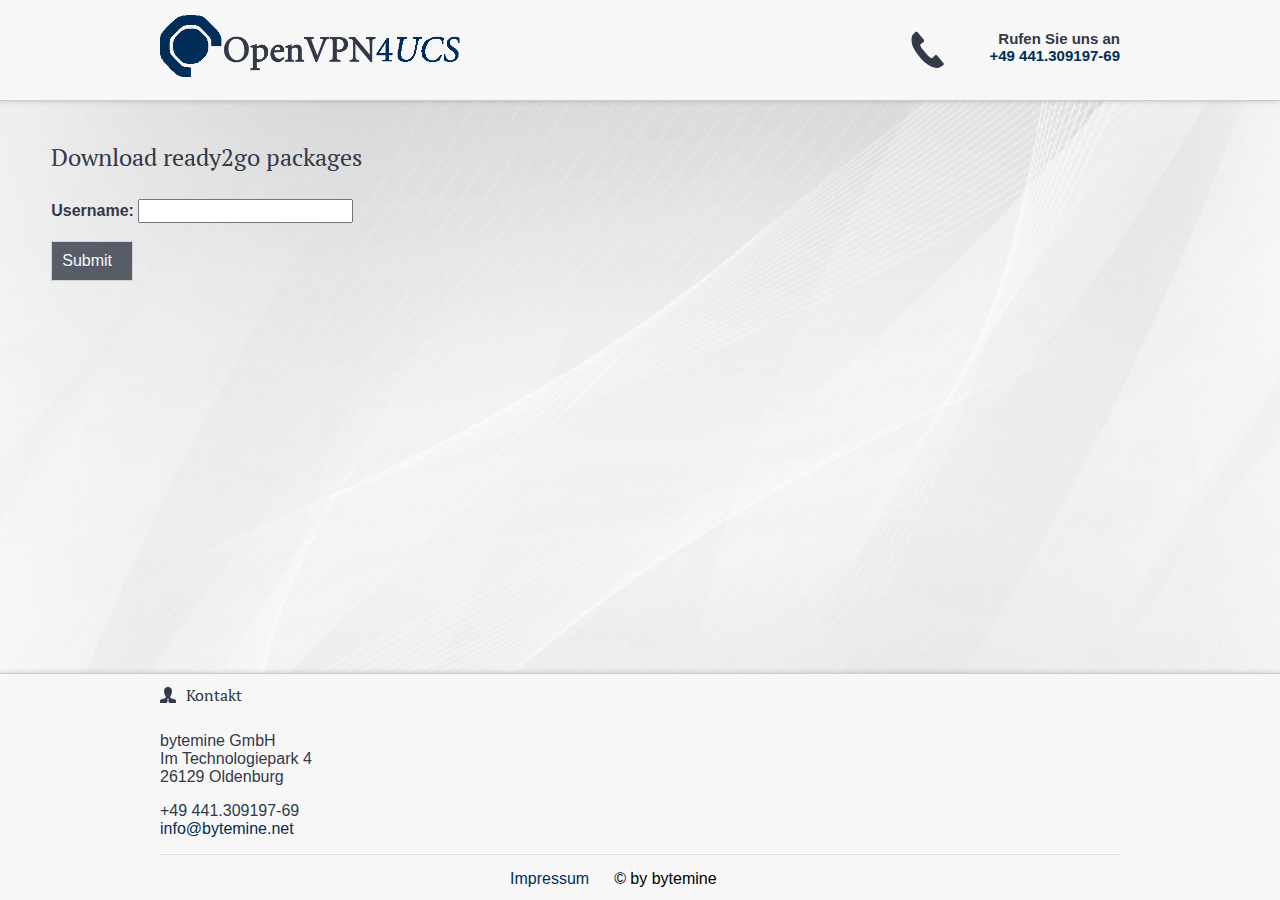
<file: univention-openvpn/download/index.html>
<!DOCTYPE html>
<html class="no-js">
<head>
    <title>OpenVPN4UCS | Download ready2go packages</title>
    <meta charset="UTF-8"/>
    <meta name="viewport" content="width=device-width, initial-scale=1.0, user-scalable=no">
    <meta name="description" content="OpenVPN4UCS, OpenVPN, UCS, Univention, bytemine"/>
    <meta name="keywords" content="bytemine, Oldenburg, Linux, Unix, OpenVPN, UCS"/>
    <meta name="robots" content="index, follow"/>
    <link rel="canonical" href="/"/>
    <link rel="shortcut icon" type="image/x-icon" href="images/favicon.ico">
    <link rel="apple-touch-icon-precomposed" href="images/apple-touch-icon.png"/>
    <link rel="stylesheet" type="text/css" href="css/normalize.css"/>
    <link rel="stylesheet" type="text/css" href="css/style.css"/>
    <link rel="stylesheet" type="text/css" href="css/mobile.css"/>
    <!--[if lt IE 9]>
    <script src="js/plugins/respond.min.js"></script>
    <script src="js/plugins/html5shiv.min.js"></script>
    <![endif]-->
  <script src="lib/jquery-1.11.1.min.js" type="text/javascript"></script>
  <script src="lib/jquery.dataTables.min.js" type="text/javascript"></script>
  <script type="text/javascript" src="lib/modernizr.min.js"></script>
  <script type="text/javascript" src="lib/script.js"></script>
  <link href="css/jquery.dataTables.css" rel="stylesheet" type="text/css">
</head>

<body class="body-background">
<header>
    <div class="header_content">
        <div class="clear">&nbsp;</div>
        <a href="index.html">
            <img id="logo" src="images/logo.png" alt="bytemine Logo"/>
        </a>
        <div class="hot clear">&nbsp;</div>
        <div id="hotline"><img class="hotline_icon" src="images/icons/phone_blue.png" alt="Icon"/>
            <span>Rufen Sie uns an<br/>
                <span class="phone_desktop red">+49 441.309197-69</span>
                <a href="tel://004944130919769" class="phone_mobile red">+49 441.309197-69</a>
            </span>
        </div>
    </div>
    <div class="clear">&nbsp;</div>

</header>

<div id="container">

<div id="home" class="content">
  <h1>Download ready2go packages</h1>

  <p>
    <span><label for="name"><strong>Username: </strong></label></span>
    <input type="text" id="username">
    <br/><br/>
    <input class="button" style="float:left;width:60px;" onclick="javascript:submit_username()" value="Submit">
  </p>

        <div class="clear">&nbsp;</div>
    </div>
</div>

<footer>
    <div class="footer-wrapper">
        <div class="footer_content_left">
            <img class="footer_icon" src="images/footer-buddy-icon.png" alt="Icon"/>
            <h4>Kontakt</h4>
            <hr class="smart">
            <p>bytemine GmbH<br/>Im Technologiepark 4<br/>26129 Oldenburg</p>
            <p>
                <span class="phone_desktop">+49 441.309197-69</span>
                <a href="tel://004944130919769" class="phone_mobile">+49 441.309197-69</a>
                <br/>
                <a href="mailto:info@bytemine.net">info@bytemine.net</a></p>
        </div>
    </div>
    <div class="clear">&nbsp;</div>
    <div class="footer-wrapper">
        <hr>
        <ul class="footer-imprint">
            <li>
                <a href="impressum.html">Impressum</a>
            </li>
            <li>&copy; by bytemine</li>
        </ul>
    </div>
</footer>
</body>
</html>
</file>
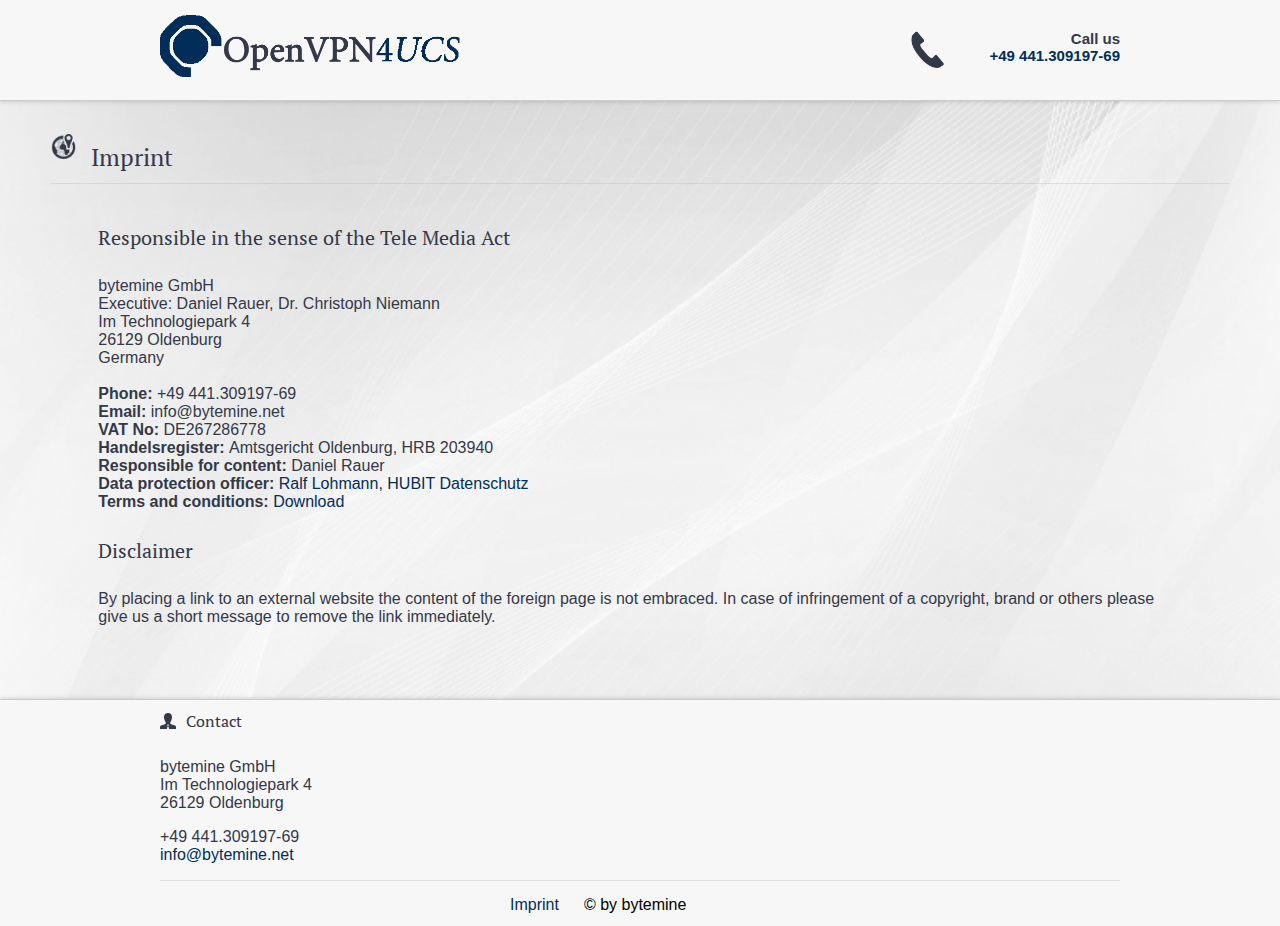
<file: univention-openvpn/display_users/imprint.html>
<!DOCTYPE html>
<html class="no-js">
<head>
    <title>OpenVPN4UCS | Imprint</title>
    <meta charset="UTF-8"/>
    <meta name="viewport" content="width=device-width, initial-scale=1.0, user-scalable=no">
    <meta name="description" content="OpenVPN4UCS, OpenVPN, UCS, Univention, bytemine"/>
    <meta name="keywords" content="bytemine, Oldenburg, Linux, Unix, OpenVPN, UCS"/>
    <meta name="robots" content="index, follow"/>
    <link rel="canonical" href="/"/>
    <link rel="shortcut icon" type="image/x-icon" href="images/favicon.ico">
    <link rel="apple-touch-icon-precomposed" href="images/apple-touch-icon.png"/>
    <link rel="stylesheet" type="text/css" href="css/normalize.css"/>
    <link rel="stylesheet" type="text/css" href="css/style.css"/>
    <link rel="stylesheet" type="text/css" href="css/mobile.css"/>
    <!--[if lt IE 9]>
    <script src="js/plugins/respond.min.js"></script>
    <script src="js/plugins/html5shiv.min.js"></script>
    <![endif]-->
  <script src="lib/jquery-1.11.1.min.js" type="text/javascript"></script>
  <script src="lib/jquery.dataTables.min.js" type="text/javascript"></script>
  <script type="text/javascript" src="lib/modernizr.min.js"></script>
  <script type="text/javascript" src="lib/script.js"></script>
  <link href="css/jquery.dataTables.css" rel="stylesheet" type="text/css">
</head>

<body class="body-background">
<header>
    <div class="header_content">
        <div class="clear">&nbsp;</div>
        <a href="index.html">
            <img id="logo" src="images/logo.png" alt="bytemine Logo"/>
        </a>
        <div class="hot clear">&nbsp;</div>
        <div id="hotline"><img class="hotline_icon" src="images/icons/phone_blue.png" alt="Icon"/>
            <span>Call us<br/>
                <span class="phone_desktop red">+49 441.309197-69</span>
                <a href="tel://004944130919769" class="phone_mobile red">+49 441.309197-69</a>
            </span>
        </div>
    </div>
    <div class="clear">&nbsp;</div>

</header>

<div id="container">

<div id="imprint" class="content">
    <img class="headline_icon" src="images/icons/company_blue.png" alt="Icon">
    <h1>Imprint</h1>
    <hr>
    <div class="content">
        <h2>Responsible in the sense of the Tele Media Act</h2>
        <p>bytemine GmbH<br/>
        Executive: Daniel Rauer, Dr. Christoph Niemann<br/>
        Im Technologiepark 4<br/>
        26129 Oldenburg<br/>
        Germany<br/><br/>
        <strong>Phone: </strong>+49 441.309197-69<br/>
        <strong>Email: </strong>info@bytemine.net<br/>
        <strong>VAT No: </strong>DE267286778<br/>
        <strong>Handelsregister: </strong>Amtsgericht Oldenburg, HRB 203940<br/>
        <strong>Responsible for content: </strong>Daniel Rauer<br/>
        <strong>Data protection officer: </strong><a href="mailto:datenschutz@bytemine.net" title="Data protection officer of bytemine GmbH">Ralf Lohmann, HUBIT Datenschutz</a><br/>
        <strong>Terms and conditions:</strong> <a href="files/AGB.pdf" title="Terms and conditions of bytemine GmbH">Download</a>
        </p>
        
        <h2>Disclaimer</h2>
        <p>By placing a link to an external website the content of the foreign page is not embraced. In case of infringement of a copyright, brand or others please give us a short message to remove the link immediately.</p>
    </div>
</div>    

        <div class="clear">&nbsp;</div>
    </div>
</div>

<footer>
    <div class="footer-wrapper">
        <div class="footer_content_left">
            <img class="footer_icon" src="images/footer-buddy-icon.png" alt="Icon"/>
            <h4>Contact</h4>
            <hr class="smart">
            <p>bytemine GmbH<br/>Im Technologiepark 4<br/>26129 Oldenburg</p>
            <p>
                <span class="phone_desktop">+49 441.309197-69</span>
                <a href="tel://004944130919769" class="phone_mobile">+49 441.309197-69</a>
                <br/>
                <a href="mailto:info@bytemine.net">info@bytemine.net</a></p>
        </div>
    </div>
    <div class="clear">&nbsp;</div>
    <div class="footer-wrapper">
        <hr>
        <ul class="footer-imprint">
            <li>
                <a href="imprint.html">Imprint</a>
            </li>
            <li>&copy; by bytemine</li>
        </ul>
    </div>
</footer>
</body>
</html>
</file>
<file: univention-openvpn/download/css/style.css>
* {
    /*outline: 1px solid chartreuse;*/
}

html {
    min-height: 100%;
    position: relative;
    overflow-y: scroll;
}

body {
    font-family: 'Verdana', sans-serif;
}

.body-background {
    background-image: url("../images/background.png");
    background-position: center top;
    background-repeat: no-repeat;
    background-size: cover;
}

/* ==================================================
   TEXT
================================================== */

/* Generated by Font Squirrel (http://www.fontsquirrel.com) on June 4, 2014 */
@font-face {
    font-family: 'PT_Serif';
    src: url('pt_serif-web-regular.eot');
    src: url('pt_serif-web-regular.eot?#iefix') format('embedded-opentype'), url('pt_serif-web-regular.woff') format('woff'), url('pt_serif-web-regular.ttf') format('truetype'), url('pt_serif-web-regular.svg#pt_serifregular') format('svg');
    font-weight: normal;
    font-style: normal;
}

a {
    text-decoration: none;
}

a:hover {
    color: #000000;
}

.more {
    background: url("images/more_arrow.png") 100% 0 no-repeat;
    float: right;
    margin-top: 10px;
    padding-right: 20px;
}

.prev {
    background: url("images/prev_arrow.png") no-repeat scroll left center rgba(0, 0, 0, 0);
    float: right;
    margin-top: 10px;
    padding-left: 20px;
    padding-right: 20px;
}

p,
ul,
a {
}

ul {
    list-style-type: none;
}

ul.char li {
    list-style-image: url("images/bullet_point.png");
    line-height: 20px;
}

/* ==================================================
   HEADLINES
================================================== */

h1, h2, h3, h4, h5 {
    font-family: 'PT_Serif', serif;
    font-weight: lighter;
    margin-top: 10px;
    margin-bottom: 10px;
    display: inline-block;
}

h1 {
    font-size: 24px;
}

h2 {
    font-size: 20px;
}

h3,
h4,
h5 {
    font-size: 16px;
}

.slider h2 {
    text-align: center;
}

/* ==================================================
    Text Color
================================================== */

/* #dunkelrot */
a, nav li a:hover, .active, .active-sub, #hotline,  .side-navigation li a:hover, .side-navigation li a:active {
    color: #002e59;
}

.active {
    color: #9f0f32 !important;
}

/* #grey , #Headlines */
h1, h2, h3, h4, h5, .headline {
    color: #333949;
}

/* #nav a  */
nav li a, .side-navigation li a, p, nav li a, .side-navigation li a, .char, span, td {
    color: #333949;
}

/* ==================================================
    Main
================================================== */

hr {
    height: 1px;
    background: #aeaeae;
    border: none;
    opacity: 0.3;
    margin: 0;
}

label {
    cursor: pointer;
}

.clear {
    height: 0;
    overflow: hidden;
    clear: both;
}

.red {
    color: #002e59 !important;
}

#container {
    position: relative;
    margin: 0 auto;
}

.content {
    /*outline: 1px solid red;*/
    width: 92%;
}

.headline_icon {
    margin: 3px 15px 0 0;
    width: 25px;
    height: 25px;
    float: left;
}

.bg {
    background: #f7f7f7;
    border: 1px solid #ccc;
    -webkit-box-shadow: 3px 3px 5px 0 rgba(0, 0, 0, 0.1);
    -moz-box-shadow: 3px 3px 5px 0 rgba(0, 0, 0, 0.1);
    box-shadow: 3px 3px 5px 0 rgba(0, 0, 0, 0.1);
    padding: 15px;
}

.content-left-bg {
    background: none repeat scroll 0 0 #f7f7f7;
    border: 1px solid #ccc;
    float: left;
    margin: 15px 0;
    padding: 15px;
    width: 455px;
    -webkit-box-shadow: 3px 3px 5px 0 rgba(0, 0, 0, 0.1);
    -moz-box-shadow: 3px 3px 5px 0 rgba(0, 0, 0, 0.1);
    box-shadow: 3px 3px 5px 0 rgba(0, 0, 0, 0.1);
}

.content-center {
    width: 100%;
    background: #f7f7f7;
    border: 1px solid #ccc;
    -webkit-box-shadow: 3px 3px 5px 0 rgba(0, 0, 0, 0.1);
    -moz-box-shadow: 3px 3px 5px 0 rgba(0, 0, 0, 0.1);
    box-shadow: 3px 3px 5px 0 rgba(0, 0, 0, 0.1);
}

.content-left {
    width: 300px;
    float: left;
}

.content-left-large {
    width: 450px;
    float: left;
}

.content-left-extralarge {
    width: 789px;
    float: left;
}

#services .content-box-examples{
    margin-right: 0;
    width: 193px;
}

.product-box {
    float: right;
    margin: 15px 0 0;
    width: 757px;
}

.content-right {
    float: right;
    width: 300px;
}

.content-right-large {
    float: right;
    width: 630px;
}

.content-box {
    float: left;
    width: 265px;
    padding: 15px;
    margin: 15px 1.9% 15px;
    background: #f7f7f7;
    border: 1px solid #ccc;
    transition: all 0.2s ease-in 0s;
    -webkit-box-shadow: 3px 3px 5px 0 rgba(0, 0, 0, 0.1);
    -moz-box-shadow: 3px 3px 5px 0 rgba(0, 0, 0, 0.1);
    box-shadow: 3px 3px 5px 0 rgba(0, 0, 0, 0.1);;
}

.content-box-examples {
    float: left;
    width: 250px;
    padding: 15px;
    margin: 15px 1.9% 15px;
    background: #f7f7f7;
    border: 1px solid #ccc;
    transition: all 0.2s ease-in 0s;
    -webkit-box-shadow: 3px 3px 5px 0 rgba(0, 0, 0, 0.1);
    -moz-box-shadow: 3px 3px 5px 0 rgba(0, 0, 0, 0.1);
    box-shadow: 3px 3px 5px 0 rgba(0, 0, 0, 0.1);
}

.content-box:nth-child(odd) {
    float: right;
    margin-right: 0;
}

.content-box-right {
    float: right;
    width: 250px;
    padding: 15px;
    margin: 15px 0 0 15px;
    background: #f7f7f7;
    border: 1px solid #ccc;
    transition: all 0.2s ease-in 0s;
    -webkit-box-shadow: 3px 3px 5px 0 rgba(0, 0, 0, 0.1);
    -moz-box-shadow: 3px 3px 5px 0 rgba(0, 0, 0, 0.1);
    box-shadow: 3px 3px 5px 0 rgba(0, 0, 0, 0.1);
}

.content-left-full {
    float: right;
    width: 100%;
}

#no_padding {
    padding: 0;
}

.product-img {
    float: right;
    margin: 10px 0 10px 0;
    box-shadow: 3px 3px 5px 0 rgba(0, 0, 0, 0.1);
    border: 1px solid #333949;
}

.product-box {
    float: left;
    width: 270px;
    padding: 15px;
    margin: 15px 0.9% 15px;
    background: #f7f7f7;
    border: 1px solid #ccc;
    transition: all 0.2s ease-in 0s;
    -webkit-box-shadow: 3px 3px 5px 0 rgba(0, 0, 0, 0.1);
    -moz-box-shadow: 3px 3px 5px 0 rgba(0, 0, 0, 0.1);
    box-shadow: 3px 3px 5px 0 rgba(0, 0, 0, 0.1);
}

.product-teaser {
    color: #333949;
    font-family: 'PT_Serif', serif;
    font-weight: lighter;
    margin-top: 10px;
}

.product-paragraph {
    text-align: center;
    font-size: 2px;
}

.product-teaser-image {
    height: 80px;
    padding: 3px;
}

.product-image {
    width: 240px;
    float: right;
    margin-top: 12px;
    border: 1px solid #333949;
}

.product-price {
    color: #333949;
    font-family: 'PT_Serif', serif;
    font-weight: lighter;
    text-align: right;
}

.product-price-detail {
    color: #333949;
    font-family: 'PT_Serif', serif;
    font-weight: lighter;
    float: right;
    margin-top: 15px;
    margin-right: 2px;
    font-size: 20px;
}

.product-link {
    font-size: 16px;
    font-family: 'PT_Serif', serif;
}

.product-teaser-text {
    color: #333949;
    font-size: 12px;
    font-family: 'PT_Serif', serif;
    font-weight: lighter;
}

.float-left {
    float: left;
    width: 60%;
}

.customer-logo {
    min-height: 69px;
    text-align: center;
}

.customer-img {
    max-width: 250px;
    max-height: 69px;
}

.gds-headline, .zarafa-headline {
    background-color: #ffffff;
    font-size: 1.1em;
    margin-left: 56px;
}

.gds-logoblock {
    background-image: url("../images/logo-gds-small.jpg");
    background-position: 5px 0;
    background-repeat: no-repeat;
}

.gds-block {
    background-color: #ffffff;
    background-image: url("../images/logo-gds-small.jpg");
    background-position: 5px 12px;
    background-repeat: no-repeat;
    border: 5px solid #ffffff;
    margin-bottom: 10px;
    padding: 4px 10px 10px;
    border: 1px solid #ccc;
    box-shadow: 3px 3px 5px 0 rgba(0, 0, 0, 0.1);
}

.gds-price, .zarafa-price {
    float: right;
    font-size: 0.9em;
}

.ch {
    display: none;
}

.selector {
    background-color: #ffffff;
    float: right;
    font-size: 0.9em;
    margin-left: 56px;
}

.zarafa-block {
    background-color: #ffffff;
    background-image: url("../images/logo-zarafa-small.png");
    background-position: 5px 5px;
    background-repeat: no-repeat;
    border: 5px solid #ffffff;
    margin-bottom: 10px;
    padding: 3px 3px 10px;
}

.zarafa-logoblock {
    background-image: url("../images/logo-zarafa-small.png");
    background-position: 5px 0;
    background-repeat: no-repeat;
}

.benno-block {
    background-image: url("../images/logo-benno-small.png");
}

.benno-logoblock {
    background-image: url("../images/logo-benno-small.png");
    background-position: 5px 0;
    background-repeat: no-repeat;
}

.zarafa-benno-block {
    background-image: url("../images/logo-zarafa-benno-small.png");
}

/* ==================================================
   HEADER
================================================== */

header {
    background: #f7f7f7;
    position: relative;
    z-index: 2;
    width: 100%;
    border-bottom: 1px solid #ccc;
    -webkit-box-shadow: 0 0 5px 0 rgba(0, 0, 0, 0.2);
    -moz-box-shadow: 0 0 5px 0 rgba(0, 0, 0, 0.2);
    box-shadow: 0 0 5px 0 rgba(0, 0, 0, 0.2);
}

.header_content {
    /*outline: 1px solid orange;*/
    width: 960px;
    margin: 0 auto;
}

#hotline {
    margin: 30px 0 0 0;
}

#hotline span {
    font-weight: bold;
}

.hotline_icon {
    width: 35px;
    float: left;
    margin-left: 10px;
}

.hotline .red {
    color: #002e59 !important;
}

#logo {
    max-height: 62px;
}

/* ==================================================
   NAVIGATION
================================================== */

nav {
    float: left;
    margin: 25px 0 0 15px;
    width: 40%;
}

nav ul {
    /*outline: 1px solid blue;*/
    list-style-type: none;
    line-height: 40px;
    margin: 0;
    padding: 0;
}

nav li {
    /*outline: 1px solid green;*/
    float: right;
    width: 25%;
}

nav li a {
    display: block;
    transition: all 0.3s ease;
}

.nav-subtext {
    font-size: 10px;
    margin-left: 0;
    margin-right: -65px;
    float: left;
    margin-top: 15px;
    color: #bbb;
}

/* ==================================================
   NAV HOVER
================================================== */

nav ul li:hover .sub {
    visibility: visible;
    opacity: 1;
}

nav ul li .sub {
    margin-top: 35px;
    position: absolute;
    visibility: hidden;
    opacity: 0;
    width: 150px;
    background: rgba(247, 247, 247, 0.95);
    transition: all 0.3s ease;
    box-shadow: 0 5px 5px 0 rgba(0, 0, 0, 0.3);
}

nav ul li .sub li {
    transition: all 0.3s ease-in 0s;
    float: none;
    margin-left: 20px;
    width: 130px;
}

nav ul li .sub li a:hover {
    text-decoration: none;
}

.side-navigation li {
    border-bottom: 1px solid rgba(174, 174, 174, 0.4);
}

/* ==================================================
   FORM
================================================== */

#form {

}

#form ul {
    list-style: none;
}

#form ul li {
    margin-bottom: 10px;
}

#form span {
    float: left;
    width: 120px;
}

#form input {
    transition: border 0.2s ease-in 0s;
    width: 150px;
}

#form input[type="text"],
#form textarea {
    background: none repeat scroll 0 0 #e6e6e6;
    border: 1px solid #cccccc;
    border-radius: 2px;
    max-width: 65%;
    padding: 4px;
    width: 65%;
}

/* ==================================================
   HOME
================================================== */

.slider {
    float: left;
    width: 250px;
    margin-bottom: 50px;
}

.slider-link {
    display: block;
}

.slider-link:hover .slider-circle {
    background-color: #343a4a;
    border-radius: 150px;
    display: block;
    width: 150px;
    height: 150px;
    -webkit-box-shadow: 2px 2px 5px 0 rgba(0, 0, 0, 0.6);
    -moz-box-shadow: 2px 2px 5px 0 rgba(0, 0, 0, 0.6);
    box-shadow: 1px 1px 5px 0 rgba(0, 0, 0, 0.6);
    margin: 20px auto;
}

.mid {
    margin: 0 10%;
}

.slider-circle {
    width: 130px;
    height: 130px;
    border-radius: 150px;
    background-color: #760b25;
    margin: 30px auto;
    transition: all 0.3s ease-out;
}

.slider-img {
    margin: 25px 0 0 25px;
    width: 80px;
    transition: all 0.3s ease-out;
}

.slider-link:hover .slider-img {
    margin: 25px 0 0 25px;
    width: 100px;
}

/* ==================================================
   KONTAKT
================================================== */

.kontakt_detail {
    width: 460px;
    float: left;
    margin: 10px;
}

.button {
    background: #333949;
    border: 1px solid #cccccc;
    color: #ffffff;
    padding: 10px;
    text-shadow: 0 1px rgba(0, 0, 0, 0.3);
    float: right;
    transition: all 0.3s ease;
    margin-right: 5%;
    opacity: 0.8;

}

.button:hover {
    opacity: 1;
    background: #760b25;
    color: #fff;

}

/* ==================================================
   FOOTER
================================================== */

footer {
    position: absolute;
    bottom: 0;
    width: 100%;
    background: #f7f7f7;
    border-top: 1px solid #ccc;
    -webkit-box-shadow: 0 0 5px 0 rgba(0, 0, 0, 0.2);
    -moz-box-shadow: 0 0 5px 0 rgba(0, 0, 0, 0.2);
    box-shadow: 0 0 5px 0 rgba(0, 0, 0, 0.2);
}

.footer-wrapper {
    width: 960px;
    margin: 0 auto;
}

ul.footer-navigation {
    padding-left: 28px;
}

.footer-navigation {
    float: left;
    list-style: none;
}

.footer_content {
    float: right;
    margin-left: 60px;
}

.footer_content_left {
    float: left;
}

.footer-imprint {
    width: 350px;
    margin: 0 auto;
    padding-top: 15px;
    padding-bottom: 30px;
}

.footer-imprint li {
    float: left;
    margin-left: 25px;
}

.footer_icon {
    margin-top: 13px;
    margin-right: 10px;
    width: 16px;
    height: 16px;
    float: left;
}

#lang{
    position: relative;
    top: 69px;
    left: -110px;
    height: 0px;
    display: none;
}

@media (min-width : 1024px) {

    #hotline {
        float: right;
        text-align: right;
        margin: 30px 0 0 0;
        width: 200px;
    }

    .content {
        margin-bottom: 300px !important;
    }

    .mobile {
        display: none;
    }

    .side-div {
        border-right: 1px solid rgba(174, 174, 174, 0.4);
        float: left;
        height: 100%;
        min-height: 100%;
        margin-right: 20px;
        width: 150px;
    }

    .side-navigation {
        margin-top: 52px;
        padding: 0;
    }

    .side-navigation li {
        line-height: 50px;
        margin-right: 20px;
        top: 40px;
        transition: all 0.3s ease;
    }

    .side-navigation li:hover {
        border-color: rgba(174, 174, 174, 0.8);
    }

    .side-navigation li a {
        display: block;
        transition: all 0.3s ease;
    }

    .side-navigation li:hover > .side-navigation-sub {
        display: block;
    }

    .smart {
        display: none;
    }

    #logo {
        float: left;
        margin-top: 15px;
    }

}

@media (min-width : 1025px) {

}
</file>
<file: univention-openvpn/download/css/mobile.css>
@media (max-width: 1023px) {
    #lang {
        left: 115px;
        position: absolute;
        top: 62px;
    }


    .hotline_icon {
        float: left;
        margin-left: -30px;
        margin-right: 15px;
        width: 35px;
    }

    p,
    ul,
    a {
        font-size: 14px;
    }

    h1 {
        font-size: 24px;
    }

    h2 {
        font-size: 20px;
    }

    h3,
    h4,
    h5 {
        font-size: 18px;
    }

    .content-box-right,
    .content-box,
    .content-box-examples,
    #services .content-box-examples,
    .content-left,
    .content-right,
    .content-left-bg,
    .content-right-large,
    .content-left-large,
    .product-box,
    .slider,
    .button {
        float: none;
    }

    .content-box:nth-child(2n+1) {
        float: none;
        margin: 25px auto;
    }

    .content-right-large{
        width: 100% !important;
    }

    .content-box-right,
    .content-box,
    .content-box-examples,
    #services .content-box-examples,
    .content-left,
    .content-right,
    .content-left-bg,
    .content-right-large,
    .content-left-large,
    .product-box,
    .slider {
        width: 80%;
        margin: 25px auto;
    }

    .content-right {
        float: left;
        margin: 0;
    }

    .header_content {
        width: 100%;
    }

    #logo {
        margin: 10px;
        width: 230px;
    }

    #menu_sub {
        position: absolute;
    }

    .footer-navigation,
    .sub,
    .nav-subtext {
        display: none;
    }

    .footer-wrapper {
        width: 100%;
    }

    .footer_content {
        width: 90%;
        float: left;
        margin: 30px 5% 0 5%;
    }

    .footer_content_left {
        display: none;
    }

    .footer-imprint {
        display: none;
    }

    #contact .content-left-bg {
        margin-left: 0;
    }

    #contact .content-left-bg span {
        width: 30%;
    }

    #contact input {
        width: 60%;
    }

    .content-left  {
        width: 100%;
        margin: 0;
    }


}

@media (max-width: 639px) {
    #lang {
        left: 115px;
        position: absolute;
        top: 62px;
    }

    header {
        min-height: 100px;
    }

    .content-left-large,
    nav,

    #sub li {
        float: none;
    }

    #hotline {
        margin: 10px auto;
        font-size: 20px !important;
        width: 250px;
    }

    .hotline_icon {
        margin-top: 8px;
    }

    .headline_icon {
        margin-left: 5%;
    }

    .pagination{
        float: none;
        margin: 0 auto 75px;
        position: relative;
        width: 300px;
    }

    .prev {
        float: left;
    }

    hr {
        width: 90%;
        margin: 0 auto;
    }

    .content-box-hr {
        width: 100%;
    }

    #home hr {
        width: 100%;
    }

    #examples .content-box {
        width: 80%;
    }

    hr.smart {
        width: 100%;
    }

    #container,
    .content,
    footer,
    .header_content {
        width: 100%;
    }

    .content-left  {
        margin: 25px auto;
        width: 90%;
    }

    #contact .content-right {
        margin-left: 30px;
    }

    .content-right-large{
        margin: 25px auto;
        width: 90% !important;
    }

    #contact ul {
        margin: 0;
        padding: 0;
    }

    #menu_sub {
        background: url("../images/mobile_nav_60.png") top left no-repeat;
        height: 60px;
        right: 10px;
        top: 13px;
        width: 60px;
    }

    #sub {
        display: none;
        margin: 60px 0 0 -140px;
    }

    #menu_sub {
        text-align: center;
    }

    #menu_sub:hover #sub {
        display: block;
    }

    #sub {
        background: rgba(247, 247, 247, 0.95);
        box-shadow: 0 5px 5px 0 rgba(0, 0, 0, 0.3);
        width: 200px;
    }

    #sub a {
        line-height: 50px;
    }

    #sub ul {
        padding: 0;
        margin: 0;
    }

    #sub li {
        display: block;
        width: 200px;
        height: 50px;
        border-bottom: 1px solid rgba(174, 174, 174, 0.4);
    }

    #sub li:last-child {
        border: none;
    }

    #menu_sub:hover #sub {
        display: block;
    }

    .side-div {
        width: 100%;
        margin-bottom: 20px;
    }

    .side-div .mobile640 {
        background: #9B0E31;
        color: #fff;
        font: 20px 'PT_Serif', serif;
        line-height: 50px;
        text-align: center;
    }

    .side-navigation {
        margin: 14px;
        padding: 0;
        text-align: center;
    }

    .side-navigation a {
        display: block;
        line-height: 40px;
        width: 100%;
    }

    .side-div:hover .side-navigation {
        display: block;
    }

    .footer_content {
        width: 90%;
    }

    .slider-circle {
        margin: 40px auto;
    }

    #leistungen_auswahl {
        margin: 0;
    }

    .more-arrow {
        padding: 0;
        margin: 0;
        position: relative;
        top: 2px;
    }
}

@media (max-width: 360px) {

    #lang {
        left: 115px;
        position: absolute;
        top: 62px;
    }


    .content {
        margin-bottom: 550px;
    }

}

@media (max-width: 495px) {
    #lang {
        left: 115px;
        position: absolute;
        top: 62px;
    }

    .team-img{
        float: left;
        margin: 10px;
    }
}


@media (min-width: 361px) and (max-width: 1023px) {
    #lang {
        left: 115px;
        position: absolute;
        top: 62px;
    }


    .content {
        margin-bottom: 500px;
    }

}

@media (min-width: 640px) {
    header {
        height: 100px;
    }

    #hotline {
        font-size: 15px;
        width: 220px;
    }

    .hot {
        display: none
    }

    .mobile640 {
        display: none;
    }

    .content {
        margin: 30px auto 500px;
    }


}

@media (min-width: 640px) and (max-width: 1023px) {
    #lang {
        left: 115px;
        position: absolute;
        top: 62px;
    }

    header {
        height: 157px;
    }

    .content {
        width: 90%;
    }

    #hotline {
        position: absolute;
        top: 25px;
        right: 0;
        margin: 0;
    }

    #menu_sub {
        top: 100px;
        left: 20px;
        width: 95%;
    }

    #sub {
        float: none;
        margin: 0 auto;
        width: 95%;
        text-align: center;
    }

    .side-div {
        text-align: center;
        margin-bottom: 30px;
    }

    .side-div ul {
        padding: 0;
    }

    .side-div ul li {
        height: 40px;
        line-height: 40px;
    }

    .slider {
        width: 100%;
        margin: 0 0 50px 0;
    }

    .slider p,
    .slider h2,
    .slider hr {
        margin-left: 180px;
    }



    .slider-circle {
        float: left;
        position: absolute;
    }

    #examples .content-box-examples, #services .content-box-examples {
        width: 90%;
    }

    #leistungen .content-box {
        float: left;
        width: 42%;
    }

    #leistungen .content-right-large {
        width: 100%;
    }

    .content-right-large{
        margin-left: -15px;
    }

    #leistungen .content-left {
        width: 80%;
    }

    #consulting .content-box-right, #products .content-box-right, #open_source .content-box-right, #hosting .content-box-right  {
        float: left;
    }

    .content-left-large {
    }

}

@media (min-width: 768px) and (max-width: 1023px) {
    #lang {
        left: 115px;
        position: absolute;
        top: 62px;
    }

    #services .content-box {
        float: left;
        width: 43%;
        margin-left: 2%;
    }

    #examples .content-box-examples, #services .content-box-examples {
        width: 40%;
        margin-left: 2.5%;
        margin-right: 2.5%;
        float: left;
    }

    #contact .content-left-large {
        width: 90%;
    }

    #contact .content-right {
        width: 35%;
        margin: 30px 0 0 30px;
    }

}
</file>
<file: univention-openvpn/display_users/css/style.css>
* {
    /*outline: 1px solid chartreuse;*/
}

html {
    min-height: 100%;
    position: relative;
    overflow-y: scroll;
}

body {
    font-family: 'Verdana', sans-serif;
}

.body-background {
    background-image: url("../images/background.png");
    background-position: center top;
    background-repeat: no-repeat;
    background-size: cover;
}

/* ==================================================
   TEXT
================================================== */

/* Generated by Font Squirrel (http://www.fontsquirrel.com) on June 4, 2014 */
@font-face {
    font-family: 'PT_Serif';
    src: url('pt_serif-web-regular.eot');
    src: url('pt_serif-web-regular.eot?#iefix') format('embedded-opentype'), url('pt_serif-web-regular.woff') format('woff'), url('pt_serif-web-regular.ttf') format('truetype'), url('pt_serif-web-regular.svg#pt_serifregular') format('svg');
    font-weight: normal;
    font-style: normal;
}

a {
    text-decoration: none;
}

a:hover {
    color: #000000;
}

.more {
    background: url("images/more_arrow.png") 100% 0 no-repeat;
    float: right;
    margin-top: 10px;
    padding-right: 20px;
}

.prev {
    background: url("images/prev_arrow.png") no-repeat scroll left center rgba(0, 0, 0, 0);
    float: right;
    margin-top: 10px;
    padding-left: 20px;
    padding-right: 20px;
}

p,
ul,
a {
}

ul {
    list-style-type: none;
}

ul.char li {
    list-style-image: url("images/bullet_point.png");
    line-height: 20px;
}

/* ==================================================
   HEADLINES
================================================== */

h1, h2, h3, h4, h5 {
    font-family: 'PT_Serif', serif;
    font-weight: lighter;
    margin-top: 10px;
    margin-bottom: 10px;
    display: inline-block;
}

h1 {
    font-size: 24px;
}

h2 {
    font-size: 20px;
}

h3,
h4,
h5 {
    font-size: 16px;
}

.slider h2 {
    text-align: center;
}

/* ==================================================
    Text Color
================================================== */

/* #dunkelrot */
a, nav li a:hover, .active, .active-sub, #hotline,  .side-navigation li a:hover, .side-navigation li a:active {
    color: #002e59;
}

.active {
    color: #9f0f32 !important;
}

/* #grey , #Headlines */
h1, h2, h3, h4, h5, .headline {
    color: #333949;
}

/* #nav a  */
nav li a, .side-navigation li a, p, nav li a, .side-navigation li a, .char, span, td {
    color: #333949;
}

/* ==================================================
    Main
================================================== */

hr {
    height: 1px;
    background: #aeaeae;
    border: none;
    opacity: 0.3;
    margin: 0;
}

label {
    cursor: pointer;
}

.clear {
    height: 0;
    overflow: hidden;
    clear: both;
}

.red {
    color: #002e59 !important;
}

#container {
    position: relative;
    margin: 0 auto;
}

.content {
    /*outline: 1px solid red;*/
    width: 92%;
}

.headline_icon {
    margin: 3px 15px 0 0;
    width: 25px;
    height: 25px;
    float: left;
}

.bg {
    background: #f7f7f7;
    border: 1px solid #ccc;
    -webkit-box-shadow: 3px 3px 5px 0 rgba(0, 0, 0, 0.1);
    -moz-box-shadow: 3px 3px 5px 0 rgba(0, 0, 0, 0.1);
    box-shadow: 3px 3px 5px 0 rgba(0, 0, 0, 0.1);
    padding: 15px;
}

.content-left-bg {
    background: none repeat scroll 0 0 #f7f7f7;
    border: 1px solid #ccc;
    float: left;
    margin: 15px 0;
    padding: 15px;
    width: 455px;
    -webkit-box-shadow: 3px 3px 5px 0 rgba(0, 0, 0, 0.1);
    -moz-box-shadow: 3px 3px 5px 0 rgba(0, 0, 0, 0.1);
    box-shadow: 3px 3px 5px 0 rgba(0, 0, 0, 0.1);
}

.content-center {
    width: 100%;
    background: #f7f7f7;
    border: 1px solid #ccc;
    -webkit-box-shadow: 3px 3px 5px 0 rgba(0, 0, 0, 0.1);
    -moz-box-shadow: 3px 3px 5px 0 rgba(0, 0, 0, 0.1);
    box-shadow: 3px 3px 5px 0 rgba(0, 0, 0, 0.1);
}

.content-left {
    width: 300px;
    float: left;
}

.content-left-large {
    width: 450px;
    float: left;
}

.content-left-extralarge {
    width: 789px;
    float: left;
}

#services .content-box-examples{
    margin-right: 0;
    width: 193px;
}

.product-box {
    float: right;
    margin: 15px 0 0;
    width: 757px;
}

.content-right {
    float: right;
    width: 300px;
}

.content-right-large {
    float: right;
    width: 630px;
}

.content-box {
    float: left;
    width: 265px;
    padding: 15px;
    margin: 15px 1.9% 15px;
    background: #f7f7f7;
    border: 1px solid #ccc;
    transition: all 0.2s ease-in 0s;
    -webkit-box-shadow: 3px 3px 5px 0 rgba(0, 0, 0, 0.1);
    -moz-box-shadow: 3px 3px 5px 0 rgba(0, 0, 0, 0.1);
    box-shadow: 3px 3px 5px 0 rgba(0, 0, 0, 0.1);;
}

.content-box-examples {
    float: left;
    width: 250px;
    padding: 15px;
    margin: 15px 1.9% 15px;
    background: #f7f7f7;
    border: 1px solid #ccc;
    transition: all 0.2s ease-in 0s;
    -webkit-box-shadow: 3px 3px 5px 0 rgba(0, 0, 0, 0.1);
    -moz-box-shadow: 3px 3px 5px 0 rgba(0, 0, 0, 0.1);
    box-shadow: 3px 3px 5px 0 rgba(0, 0, 0, 0.1);
}

.content-box:nth-child(odd) {
    float: right;
    margin-right: 0;
}

.content-box-right {
    float: right;
    width: 250px;
    padding: 15px;
    margin: 15px 0 0 15px;
    background: #f7f7f7;
    border: 1px solid #ccc;
    transition: all 0.2s ease-in 0s;
    -webkit-box-shadow: 3px 3px 5px 0 rgba(0, 0, 0, 0.1);
    -moz-box-shadow: 3px 3px 5px 0 rgba(0, 0, 0, 0.1);
    box-shadow: 3px 3px 5px 0 rgba(0, 0, 0, 0.1);
}

.content-left-full {
    float: right;
    width: 100%;
}

#no_padding {
    padding: 0;
}

.product-img {
    float: right;
    margin: 10px 0 10px 0;
    box-shadow: 3px 3px 5px 0 rgba(0, 0, 0, 0.1);
    border: 1px solid #333949;
}

.product-box {
    float: left;
    width: 270px;
    padding: 15px;
    margin: 15px 0.9% 15px;
    background: #f7f7f7;
    border: 1px solid #ccc;
    transition: all 0.2s ease-in 0s;
    -webkit-box-shadow: 3px 3px 5px 0 rgba(0, 0, 0, 0.1);
    -moz-box-shadow: 3px 3px 5px 0 rgba(0, 0, 0, 0.1);
    box-shadow: 3px 3px 5px 0 rgba(0, 0, 0, 0.1);
}

.product-teaser {
    color: #333949;
    font-family: 'PT_Serif', serif;
    font-weight: lighter;
    margin-top: 10px;
}

.product-paragraph {
    text-align: center;
    font-size: 2px;
}

.product-teaser-image {
    height: 80px;
    padding: 3px;
}

.product-image {
    width: 240px;
    float: right;
    margin-top: 12px;
    border: 1px solid #333949;
}

.product-price {
    color: #333949;
    font-family: 'PT_Serif', serif;
    font-weight: lighter;
    text-align: right;
}

.product-price-detail {
    color: #333949;
    font-family: 'PT_Serif', serif;
    font-weight: lighter;
    float: right;
    margin-top: 15px;
    margin-right: 2px;
    font-size: 20px;
}

.product-link {
    font-size: 16px;
    font-family: 'PT_Serif', serif;
}

.product-teaser-text {
    color: #333949;
    font-size: 12px;
    font-family: 'PT_Serif', serif;
    font-weight: lighter;
}

.float-left {
    float: left;
    width: 60%;
}

.customer-logo {
    min-height: 69px;
    text-align: center;
}

.customer-img {
    max-width: 250px;
    max-height: 69px;
}

.gds-headline, .zarafa-headline {
    background-color: #ffffff;
    font-size: 1.1em;
    margin-left: 56px;
}

.gds-logoblock {
    background-image: url("../images/logo-gds-small.jpg");
    background-position: 5px 0;
    background-repeat: no-repeat;
}

.gds-block {
    background-color: #ffffff;
    background-image: url("../images/logo-gds-small.jpg");
    background-position: 5px 12px;
    background-repeat: no-repeat;
    border: 5px solid #ffffff;
    margin-bottom: 10px;
    padding: 4px 10px 10px;
    border: 1px solid #ccc;
    box-shadow: 3px 3px 5px 0 rgba(0, 0, 0, 0.1);
}

.gds-price, .zarafa-price {
    float: right;
    font-size: 0.9em;
}

.ch {
    display: none;
}

.selector {
    background-color: #ffffff;
    float: right;
    font-size: 0.9em;
    margin-left: 56px;
}

.zarafa-block {
    background-color: #ffffff;
    background-image: url("../images/logo-zarafa-small.png");
    background-position: 5px 5px;
    background-repeat: no-repeat;
    border: 5px solid #ffffff;
    margin-bottom: 10px;
    padding: 3px 3px 10px;
}

.zarafa-logoblock {
    background-image: url("../images/logo-zarafa-small.png");
    background-position: 5px 0;
    background-repeat: no-repeat;
}

.benno-block {
    background-image: url("../images/logo-benno-small.png");
}

.benno-logoblock {
    background-image: url("../images/logo-benno-small.png");
    background-position: 5px 0;
    background-repeat: no-repeat;
}

.zarafa-benno-block {
    background-image: url("../images/logo-zarafa-benno-small.png");
}

/* ==================================================
   HEADER
================================================== */

header {
    background: #f7f7f7;
    position: relative;
    z-index: 2;
    width: 100%;
    border-bottom: 1px solid #ccc;
    -webkit-box-shadow: 0 0 5px 0 rgba(0, 0, 0, 0.2);
    -moz-box-shadow: 0 0 5px 0 rgba(0, 0, 0, 0.2);
    box-shadow: 0 0 5px 0 rgba(0, 0, 0, 0.2);
}

.header_content {
    /*outline: 1px solid orange;*/
    width: 960px;
    margin: 0 auto;
}

#hotline {
    margin: 30px 0 0 0;
}

#hotline span {
    font-weight: bold;
}

.hotline_icon {
    width: 35px;
    float: left;
    margin-left: 10px;
}

.hotline .red {
    color: #002e59 !important;
}

#logo {
    max-height: 62px;
}

/* ==================================================
   NAVIGATION
================================================== */

nav {
    float: left;
    margin: 25px 0 0 15px;
    width: 40%;
}

nav ul {
    /*outline: 1px solid blue;*/
    list-style-type: none;
    line-height: 40px;
    margin: 0;
    padding: 0;
}

nav li {
    /*outline: 1px solid green;*/
    float: right;
    width: 25%;
}

nav li a {
    display: block;
    transition: all 0.3s ease;
}

.nav-subtext {
    font-size: 10px;
    margin-left: 0;
    margin-right: -65px;
    float: left;
    margin-top: 15px;
    color: #bbb;
}

/* ==================================================
   NAV HOVER
================================================== */

nav ul li:hover .sub {
    visibility: visible;
    opacity: 1;
}

nav ul li .sub {
    margin-top: 35px;
    position: absolute;
    visibility: hidden;
    opacity: 0;
    width: 150px;
    background: rgba(247, 247, 247, 0.95);
    transition: all 0.3s ease;
    box-shadow: 0 5px 5px 0 rgba(0, 0, 0, 0.3);
}

nav ul li .sub li {
    transition: all 0.3s ease-in 0s;
    float: none;
    margin-left: 20px;
    width: 130px;
}

nav ul li .sub li a:hover {
    text-decoration: none;
}

.side-navigation li {
    border-bottom: 1px solid rgba(174, 174, 174, 0.4);
}

/* ==================================================
   FORM
================================================== */

#form {

}

#form ul {
    list-style: none;
}

#form ul li {
    margin-bottom: 10px;
}

#form span {
    float: left;
    width: 120px;
}

#form input {
    transition: border 0.2s ease-in 0s;
    width: 150px;
}

#form input[type="text"],
#form textarea {
    background: none repeat scroll 0 0 #e6e6e6;
    border: 1px solid #cccccc;
    border-radius: 2px;
    max-width: 65%;
    padding: 4px;
    width: 65%;
}

/* ==================================================
   HOME
================================================== */

.slider {
    float: left;
    width: 250px;
    margin-bottom: 50px;
}

.slider-link {
    display: block;
}

.slider-link:hover .slider-circle {
    background-color: #343a4a;
    border-radius: 150px;
    display: block;
    width: 150px;
    height: 150px;
    -webkit-box-shadow: 2px 2px 5px 0 rgba(0, 0, 0, 0.6);
    -moz-box-shadow: 2px 2px 5px 0 rgba(0, 0, 0, 0.6);
    box-shadow: 1px 1px 5px 0 rgba(0, 0, 0, 0.6);
    margin: 20px auto;
}

.mid {
    margin: 0 10%;
}

.slider-circle {
    width: 130px;
    height: 130px;
    border-radius: 150px;
    background-color: #760b25;
    margin: 30px auto;
    transition: all 0.3s ease-out;
}

.slider-img {
    margin: 25px 0 0 25px;
    width: 80px;
    transition: all 0.3s ease-out;
}

.slider-link:hover .slider-img {
    margin: 25px 0 0 25px;
    width: 100px;
}

/* ==================================================
   KONTAKT
================================================== */

.kontakt_detail {
    width: 460px;
    float: left;
    margin: 10px;
}

.button {
    background: #333949;
    border: 1px solid #cccccc;
    color: #ffffff;
    padding: 10px;
    text-shadow: 0 1px rgba(0, 0, 0, 0.3);
    float: right;
    transition: all 0.3s ease;
    margin-right: 5%;
    opacity: 0.8;

}

.button:hover {
    opacity: 1;
    background: #760b25;
    color: #fff;

}

/* ==================================================
   FOOTER
================================================== */

footer {
    position: absolute;
    bottom: 0;
    width: 100%;
    background: #f7f7f7;
    border-top: 1px solid #ccc;
    -webkit-box-shadow: 0 0 5px 0 rgba(0, 0, 0, 0.2);
    -moz-box-shadow: 0 0 5px 0 rgba(0, 0, 0, 0.2);
    box-shadow: 0 0 5px 0 rgba(0, 0, 0, 0.2);
}

.footer-wrapper {
    width: 960px;
    margin: 0 auto;
}

ul.footer-navigation {
    padding-left: 28px;
}

.footer-navigation {
    float: left;
    list-style: none;
}

.footer_content {
    float: right;
    margin-left: 60px;
}

.footer_content_left {
    float: left;
}

.footer-imprint {
    width: 350px;
    margin: 0 auto;
    padding-top: 15px;
    padding-bottom: 30px;
}

.footer-imprint li {
    float: left;
    margin-left: 25px;
}

.footer_icon {
    margin-top: 13px;
    margin-right: 10px;
    width: 16px;
    height: 16px;
    float: left;
}

#lang{
    position: relative;
    top: 69px;
    left: -110px;
    height: 0px;
    display: none;
}

@media (min-width : 1024px) {

    #hotline {
        float: right;
        text-align: right;
        margin: 30px 0 0 0;
        width: 200px;
    }

    .content {
        margin-bottom: 300px !important;
    }

    .mobile {
        display: none;
    }

    .side-div {
        border-right: 1px solid rgba(174, 174, 174, 0.4);
        float: left;
        height: 100%;
        min-height: 100%;
        margin-right: 20px;
        width: 150px;
    }

    .side-navigation {
        margin-top: 52px;
        padding: 0;
    }

    .side-navigation li {
        line-height: 50px;
        margin-right: 20px;
        top: 40px;
        transition: all 0.3s ease;
    }

    .side-navigation li:hover {
        border-color: rgba(174, 174, 174, 0.8);
    }

    .side-navigation li a {
        display: block;
        transition: all 0.3s ease;
    }

    .side-navigation li:hover > .side-navigation-sub {
        display: block;
    }

    .smart {
        display: none;
    }

    #logo {
        float: left;
        margin-top: 15px;
    }

}

@media (min-width : 1025px) {

}
</file>
<file: univention-openvpn/display_users/css/mobile.css>
@media (max-width: 1023px) {
    #lang {
        left: 115px;
        position: absolute;
        top: 62px;
    }


    .hotline_icon {
        float: left;
        margin-left: -30px;
        margin-right: 15px;
        width: 35px;
    }

    p,
    ul,
    a {
        font-size: 14px;
    }

    h1 {
        font-size: 24px;
    }

    h2 {
        font-size: 20px;
    }

    h3,
    h4,
    h5 {
        font-size: 18px;
    }

    .content-box-right,
    .content-box,
    .content-box-examples,
    #services .content-box-examples,
    .content-left,
    .content-right,
    .content-left-bg,
    .content-right-large,
    .content-left-large,
    .product-box,
    .slider,
    .button {
        float: none;
    }

    .content-box:nth-child(2n+1) {
        float: none;
        margin: 25px auto;
    }

    .content-right-large{
        width: 100% !important;
    }

    .content-box-right,
    .content-box,
    .content-box-examples,
    #services .content-box-examples,
    .content-left,
    .content-right,
    .content-left-bg,
    .content-right-large,
    .content-left-large,
    .product-box,
    .slider {
        width: 80%;
        margin: 25px auto;
    }

    .content-right {
        float: left;
        margin: 0;
    }

    .header_content {
        width: 100%;
    }

    #logo {
        margin: 10px;
        width: 230px;
    }

    #menu_sub {
        position: absolute;
    }

    .footer-navigation,
    .sub,
    .nav-subtext {
        display: none;
    }

    .footer-wrapper {
        width: 100%;
    }

    .footer_content {
        width: 90%;
        float: left;
        margin: 30px 5% 0 5%;
    }

    .footer_content_left {
        display: none;
    }

    .footer-imprint {
        display: none;
    }

    #contact .content-left-bg {
        margin-left: 0;
    }

    #contact .content-left-bg span {
        width: 30%;
    }

    #contact input {
        width: 60%;
    }

    .content-left  {
        width: 100%;
        margin: 0;
    }


}

@media (max-width: 639px) {
    #lang {
        left: 115px;
        position: absolute;
        top: 62px;
    }

    header {
        min-height: 100px;
    }

    .content-left-large,
    nav,

    #sub li {
        float: none;
    }

    #hotline {
        margin: 10px auto;
        font-size: 20px !important;
        width: 250px;
    }

    .hotline_icon {
        margin-top: 8px;
    }

    .headline_icon {
        margin-left: 5%;
    }

    .pagination{
        float: none;
        margin: 0 auto 75px;
        position: relative;
        width: 300px;
    }

    .prev {
        float: left;
    }

    hr {
        width: 90%;
        margin: 0 auto;
    }

    .content-box-hr {
        width: 100%;
    }

    #home hr {
        width: 100%;
    }

    #examples .content-box {
        width: 80%;
    }

    hr.smart {
        width: 100%;
    }

    #container,
    .content,
    footer,
    .header_content {
        width: 100%;
    }

    .content-left  {
        margin: 25px auto;
        width: 90%;
    }

    #contact .content-right {
        margin-left: 30px;
    }

    .content-right-large{
        margin: 25px auto;
        width: 90% !important;
    }

    #contact ul {
        margin: 0;
        padding: 0;
    }

    #menu_sub {
        background: url("../images/mobile_nav_60.png") top left no-repeat;
        height: 60px;
        right: 10px;
        top: 13px;
        width: 60px;
    }

    #sub {
        display: none;
        margin: 60px 0 0 -140px;
    }

    #menu_sub {
        text-align: center;
    }

    #menu_sub:hover #sub {
        display: block;
    }

    #sub {
        background: rgba(247, 247, 247, 0.95);
        box-shadow: 0 5px 5px 0 rgba(0, 0, 0, 0.3);
        width: 200px;
    }

    #sub a {
        line-height: 50px;
    }

    #sub ul {
        padding: 0;
        margin: 0;
    }

    #sub li {
        display: block;
        width: 200px;
        height: 50px;
        border-bottom: 1px solid rgba(174, 174, 174, 0.4);
    }

    #sub li:last-child {
        border: none;
    }

    #menu_sub:hover #sub {
        display: block;
    }

    .side-div {
        width: 100%;
        margin-bottom: 20px;
    }

    .side-div .mobile640 {
        background: #9B0E31;
        color: #fff;
        font: 20px 'PT_Serif', serif;
        line-height: 50px;
        text-align: center;
    }

    .side-navigation {
        margin: 14px;
        padding: 0;
        text-align: center;
    }

    .side-navigation a {
        display: block;
        line-height: 40px;
        width: 100%;
    }

    .side-div:hover .side-navigation {
        display: block;
    }

    .footer_content {
        width: 90%;
    }

    .slider-circle {
        margin: 40px auto;
    }

    #leistungen_auswahl {
        margin: 0;
    }

    .more-arrow {
        padding: 0;
        margin: 0;
        position: relative;
        top: 2px;
    }
}

@media (max-width: 360px) {

    #lang {
        left: 115px;
        position: absolute;
        top: 62px;
    }


    .content {
        margin-bottom: 550px;
    }

}

@media (max-width: 495px) {
    #lang {
        left: 115px;
        position: absolute;
        top: 62px;
    }

    .team-img{
        float: left;
        margin: 10px;
    }
}


@media (min-width: 361px) and (max-width: 1023px) {
    #lang {
        left: 115px;
        position: absolute;
        top: 62px;
    }


    .content {
        margin-bottom: 500px;
    }

}

@media (min-width: 640px) {
    header {
        height: 100px;
    }

    #hotline {
        font-size: 15px;
        width: 220px;
    }

    .hot {
        display: none
    }

    .mobile640 {
        display: none;
    }

    .content {
        margin: 30px auto 500px;
    }


}

@media (min-width: 640px) and (max-width: 1023px) {
    #lang {
        left: 115px;
        position: absolute;
        top: 62px;
    }

    header {
        height: 157px;
    }

    .content {
        width: 90%;
    }

    #hotline {
        position: absolute;
        top: 25px;
        right: 0;
        margin: 0;
    }

    #menu_sub {
        top: 100px;
        left: 20px;
        width: 95%;
    }

    #sub {
        float: none;
        margin: 0 auto;
        width: 95%;
        text-align: center;
    }

    .side-div {
        text-align: center;
        margin-bottom: 30px;
    }

    .side-div ul {
        padding: 0;
    }

    .side-div ul li {
        height: 40px;
        line-height: 40px;
    }

    .slider {
        width: 100%;
        margin: 0 0 50px 0;
    }

    .slider p,
    .slider h2,
    .slider hr {
        margin-left: 180px;
    }



    .slider-circle {
        float: left;
        position: absolute;
    }

    #examples .content-box-examples, #services .content-box-examples {
        width: 90%;
    }

    #leistungen .content-box {
        float: left;
        width: 42%;
    }

    #leistungen .content-right-large {
        width: 100%;
    }

    .content-right-large{
        margin-left: -15px;
    }

    #leistungen .content-left {
        width: 80%;
    }

    #consulting .content-box-right, #products .content-box-right, #open_source .content-box-right, #hosting .content-box-right  {
        float: left;
    }

    .content-left-large {
    }

}

@media (min-width: 768px) and (max-width: 1023px) {
    #lang {
        left: 115px;
        position: absolute;
        top: 62px;
    }

    #services .content-box {
        float: left;
        width: 43%;
        margin-left: 2%;
    }

    #examples .content-box-examples, #services .content-box-examples {
        width: 40%;
        margin-left: 2.5%;
        margin-right: 2.5%;
        float: left;
    }

    #contact .content-left-large {
        width: 90%;
    }

    #contact .content-right {
        width: 35%;
        margin: 30px 0 0 30px;
    }

}
</file>
